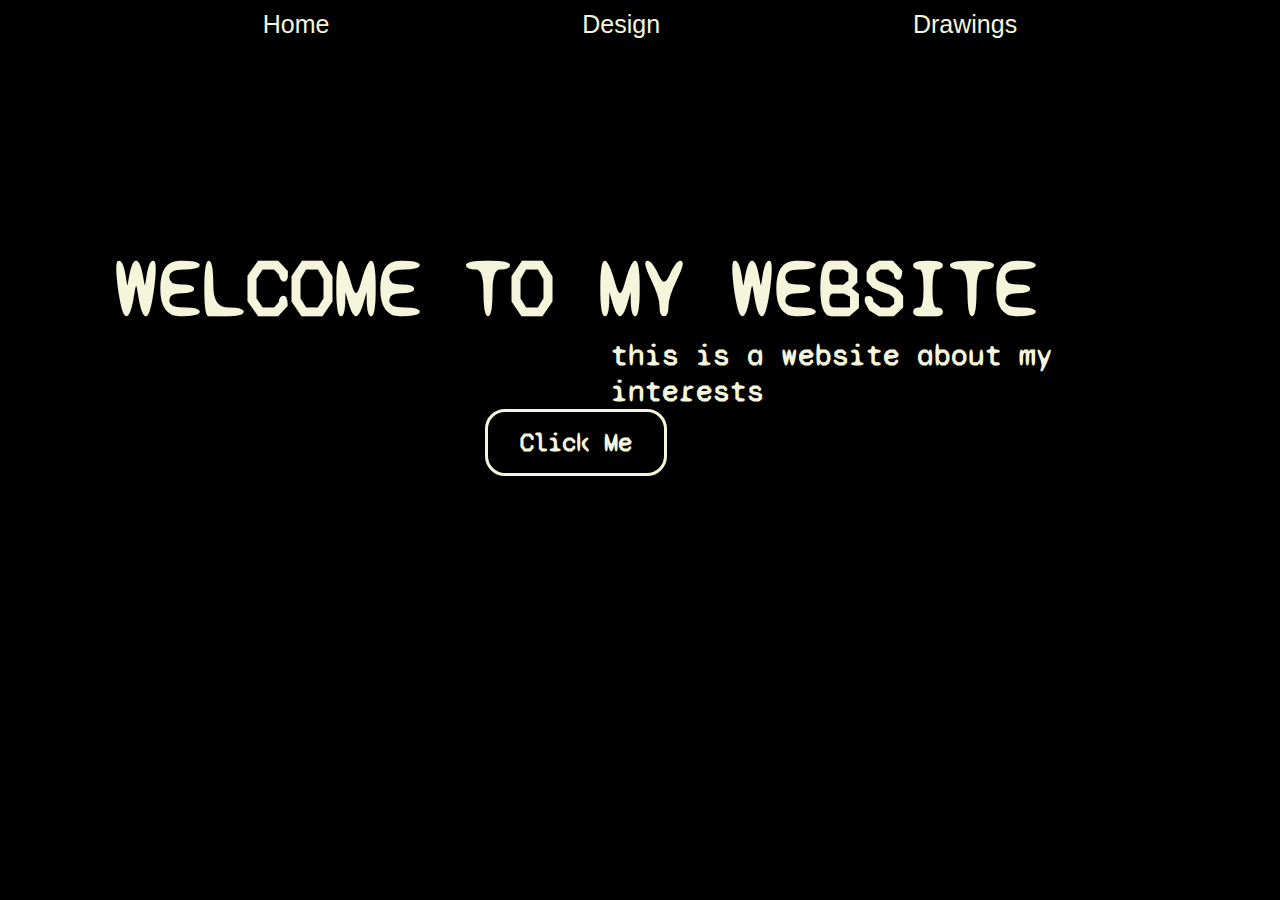
<file: index.html>
<!DOCTYPE html>
 <html lang="en">
 <head>
    <meta charset="UTF-8">
   <link rel="stylesheet" href="main.css">
    <title>My Website</title>
 </head> 
 <body>
    <div class="nav">
        <a href="index.html">Home</a>
        <a href="design.html">Design</a>
        <a href="drawing.html">Drawings</a>
   
    </div>


    <div class="text">
        <h1>WELCOME TO MY WEBSITE</h1>
        <h2>this is a website about my interests</h2>
        <button class="btn btn1">
            <a href="design.html">Click Me</a>
        </button>
    </div>
    
 </body>
 </html>
</file>
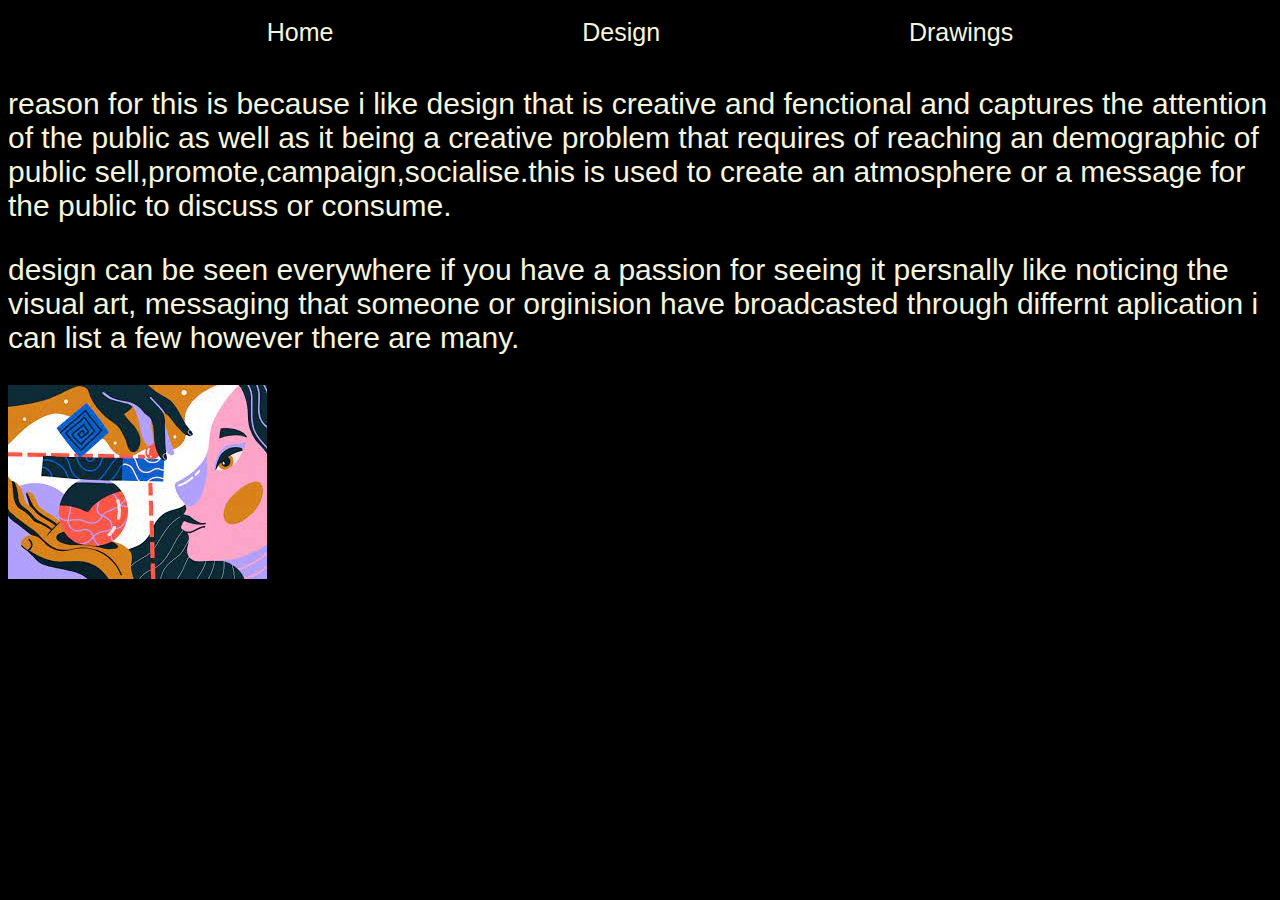
<file: design.html>
<!DOCTYPE html>
<html lang="en">
<head>
    <meta charset="UTF-8">
<link rel="stylesheet" href="design.css">
    <title>Design</title>
</head>
<body>
    <div class="nav">
        <a href="index.html">Home</a>
        <a href="design.html">Design</a>
        <a href="drawing.html">Drawings</a>
     
    </div>
    
    <p>reason for this is because i like design that is creative and
        fenctional and captures the attention of the public as well as it 
        being a creative problem that requires of reaching an demographic 
        of public sell,promote,campaign,socialise.this is used to create 
        an atmosphere or a message for the public to discuss or consume. 
    </p>

    <P>design can be seen everywhere if you have a passion for seeing it 
        persnally like noticing the visual art, messaging that someone or 
        orginision have broadcasted through differnt aplication i can list 
        a few however there are many.
    </P>

    <img src="images for design.jpg" alt="designed image of female holding crystal ball">


</body>
</html>
</file>
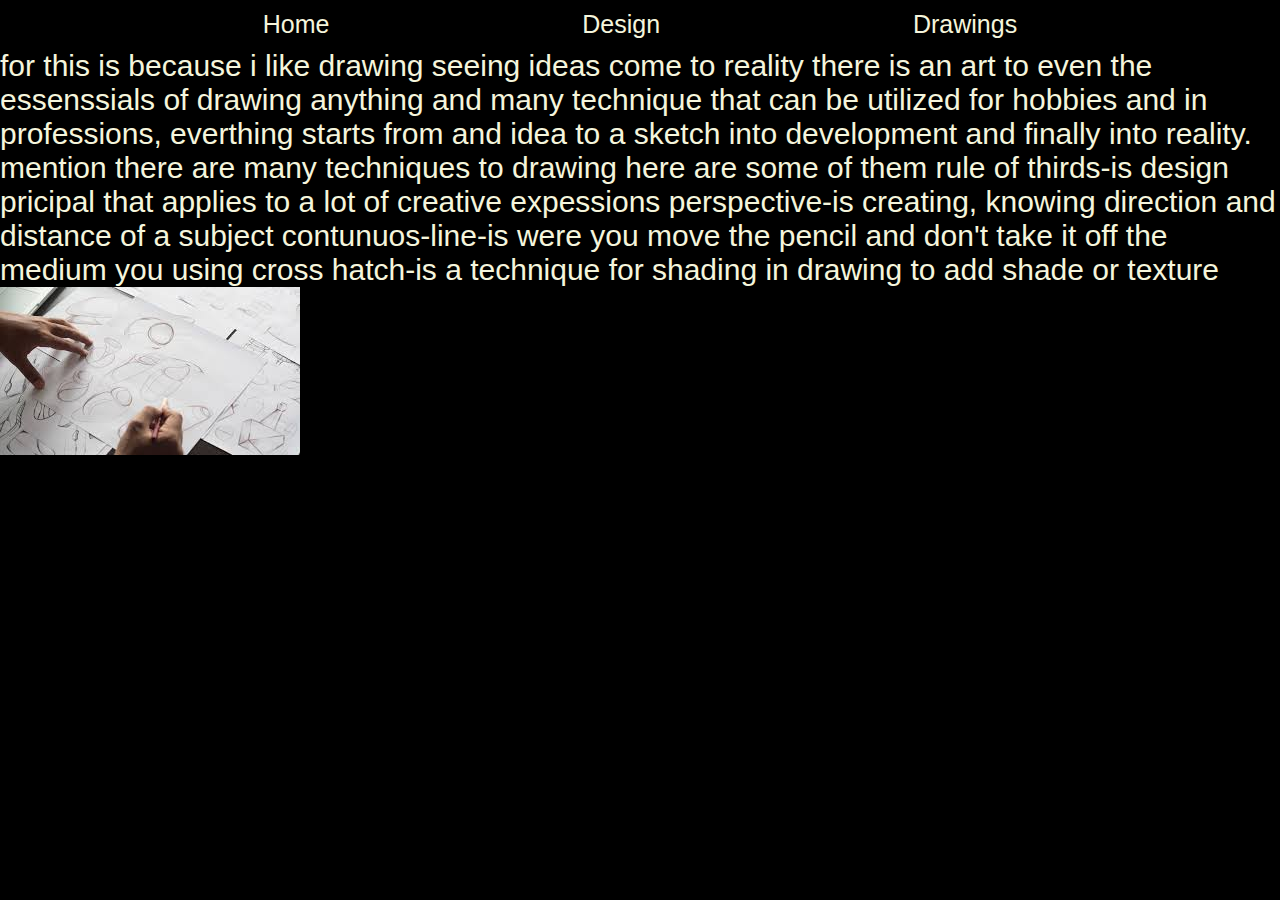
<file: drawing.html>
<!DOCTYPE html>
<html lang="en">
<head>
    <meta charset="UTF-8">
<link rel="stylesheet" href="drawing.css">
    <title>Drawings</title>
</head>
<body>
    <div class="nav">
        <a href="index.html">Home</a>
        <a href="design.html">Design</a>
        <a href="drawing.html">Drawings</a>
     
    </div>
   
    <p> for this is because i like drawing seeing ideas come to reality
       there is an art to even the essenssials of drawing anything and many technique 
       that can be utilized for hobbies and in professions, everthing starts from and
       idea to a sketch into development and finally into reality.
    </p> 
    
    <p> mention there are many techniques to drawing here are some of them 
        rule of thirds-is design pricipal that applies to a lot of creative expessions
        perspective-is creating, knowing direction and distance of a subject  
        contunuos-line-is were you move the pencil and don't take it off the medium you using
        cross hatch-is a technique for shading in drawing to add shade or texture 
    </p>

    <img src=" images for drawing.jpg" alt="image of pencil in hand on paper with sketches for a project">
   


</body>
</html>
</file>
<file: main.css>
@import url('https://fonts.googleapis.com/css2?family=Syne+Mono&display=swap');

*{
    box-sizing: border-box;
    margin: 0%;
    padding: 0%;
}
body{
    background-color: #000000;
}

.nav{
    padding: 10px;
    display: flex;
    justify-content: space-evenly;
    font-family: Verdana, Geneva, Tahoma, sans-serif;
    font-size: 25px;
}

.nav a{
    text-decoration: none;
    color: beige;
}
.nav a:hover{
    text-decoration: none;
    color: cadetblue;
}

/* ^^^ NAVIGATION BAR ^^^ */

.text{
    color: beige;
    font-family: 'Syne Mono', monospace;
    display: flex;
    flex-direction: column;
    align-items: center;
    padding-top: 15%;
    width: 90%;
    font-size: 40px;
}

h2{
    padding-left: 53%;
    font-size: 30px;
}


.btn{
   
    background-color: beige;
  border: none;
  color: black;
  padding: 15px 32px;
  text-align: center;
  text-decoration: none;
  display: inline-block;
  font-size: 26px;
}

.btn1 {
    background-color: black;
    color: black;
    border: 3px solid beige;
    border-radius: 20px;
   
  }
  
  .btn1:hover {
    background-color: black;
    color: cadetblue;
  }

  .btn a{
    text-decoration: none;
    font-family: 'Syne Mono', monospace;
    font-weight: bold;
    color: beige;
  }

  .btn a:hover{
    text-decoration: none;
    font-family: 'Syne Mono', monospace;
    font-weight: bold;
    color: cadetblue;
  }
</file>
<file: design.css>
@import url('https://fonts.googleapis.com/css2?family=Syne+Mono&display=swap');s

*{
    box-sizing: border-box;
    margin: 0%;
    padding: 0%;
}
 body{
    background-color: black;
    font-family: 'Syne Mono', monospace;
    
}

.nav{
    padding: 10px;
    display: flex;
    justify-content: space-evenly;
    font-family: Verdana, Geneva, Tahoma, sans-serif;
    font-size: 25px;
}

.nav a{
    text-decoration: none;
    color: beige;
}
.nav a:hover{
    text-decoration: none;
    color: cadetblue;
}

p{
    color: beige;
    display: flex;
    flex-direction: column;
    align-items: center;
    font-size: 30px;
    font-family: Verdana, Geneva, Tahoma, sans-serif;
}
</file>
<file: drawing.css>
@import url('https://fonts.googleapis.com/css2?family=Syne+Mono&display=swap');

*{
    box-sizing: border-box;
    margin: 0%;
    padding: 0%;
}
body{
    background-color: black;
}

.nav{
    padding: 10px;
    display: flex;
    justify-content: space-evenly;
    font-family: Verdana, Geneva, Tahoma, sans-serif;
    font-size: 25px;
}

.nav a{
    text-decoration: none;
    color: beige;
}
.nav a:hover{
    text-decoration: none;
    color: cadetblue;
}


p{
    display: flex;
    flex-direction: column;
    align-items: center;
    font-size: 30px;
    color: beige;
    font-family: Verdana, Geneva, Tahoma, sans-serif;

}
</file>
